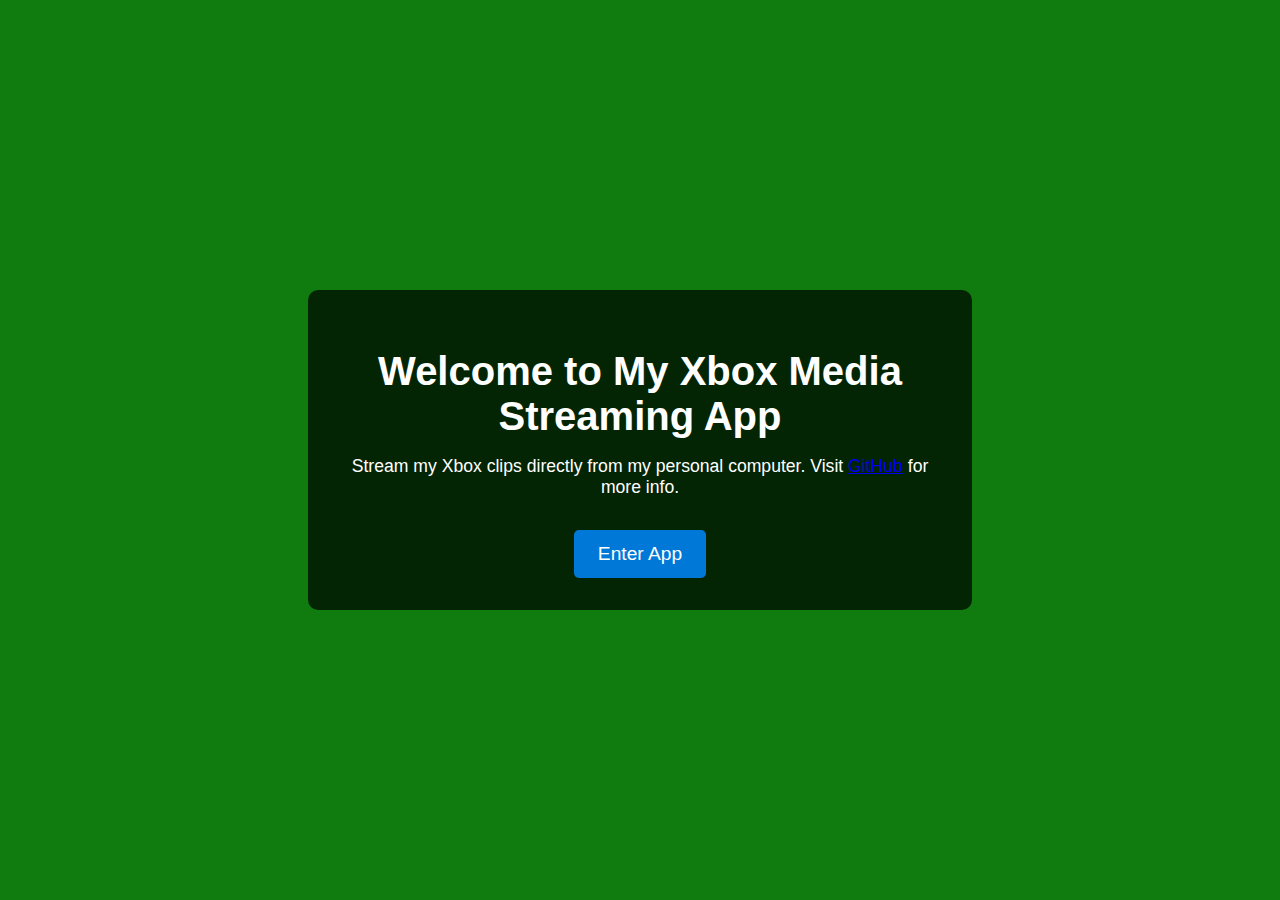
<file: templates/nginx_index.html>
<!DOCTYPE html>
<html lang="en">
  <head>
    <meta charset="UTF-8" />
    <meta name="viewport" content="width=device-width, initial-scale=1.0" />
    <link rel="manifest" href="/static/manifest.json" />
    <meta name="theme-color" content="#121212" />
    <link rel="apple-touch-icon" href="/static/icon-192x192.png" />
    <title>My Xbox Media Streaming App</title>
    <script>
      // Utility function to convert VAPID key from base64 URL string to Uint8Array
      function urlB64ToUint8Array(base64String) {
        const padding = "=".repeat((4 - (base64String.length % 4)) % 4);
        const base64 = (base64String + padding)
          .replace(/-/g, "+")
          .replace(/_/g, "/");
        const rawData = window.atob(base64);
        return Uint8Array.from([...rawData].map((char) => char.charCodeAt(0)));
      }

      function subscribeToPushNotifications() {
        const VAPID_PUBLIC_KEY = "BOizMl1SUr7poNp79ad6CGeIEB4rsFVwxy-e4lGIsP4oUFoj5R9L9H9W5RHJOzAJgYCJ5nXGEJIZtuB3q4Jmu0Q";

        if ("serviceWorker" in navigator) {
          navigator.serviceWorker.ready
            .then((registration) => {
              console.log("Service worker is ready. Requesting Notification permission...");
              return Notification.requestPermission()
                .then((permission) => {
                  if (permission !== "granted") {
                    throw new Error("Permission not granted for Notification");
                  }
                  return registration.pushManager.subscribe({
                    userVisibleOnly: true,
                    applicationServerKey: urlB64ToUint8Array(VAPID_PUBLIC_KEY)
                  });
                });
            })
            .then((subscription) => {
              console.log("Push subscription object:", subscription);
              const subscriptionJson = JSON.stringify(subscription);
              console.log("Encoded push subscription (btoa):", btoa(subscriptionJson));

              // Sending subscription to the server
              return fetch('/subscribe', {
                method: 'POST',
                headers: {
                  'Content-Type': 'application/json',
                },
                body: JSON.stringify({
                  push_token: btoa(subscriptionJson)
                })
              });
            })
            .then(response => {
              console.log('Response from /subscribe endpoint:', response);
              return response.json();
            })
            .then(data => {
              console.log('Subscription successful:', data);
            })
            .catch((error) => {
              console.error("Error during subscription:", error);
            });
        } else {
          console.warn("Service Worker not supported in this browser.");
        }
      }

      window.addEventListener("load", () => {
        console.log("Window loaded. Starting service worker registration...");
        navigator.serviceWorker
          .register("/static/service-worker3.js", { scope: "/" })
          .then((registration) => {
            console.log("ServiceWorker registered successfully with scope:", registration.scope);
            subscribeToPushNotifications(); // Call the subscription function here
          })
          .catch((error) => {
            console.error("ServiceWorker registration failed:", error);
          });
      });
    </script>
    <style>
      body {
        font-family: Arial, sans-serif;
        background-color: #107c10;
        color: #ffffff;
        margin: 0;
        padding: 0;
        display: flex;
        justify-content: center;
        align-items: center;
        height: 100vh;
        text-align: center;
      }
      .container {
        background-color: rgba(0, 0, 0, 0.7);
        padding: 2rem;
        border-radius: 10px;
        max-width: 600px;
      }
      h1 {
        font-size: 2.5rem;
        margin-bottom: 1rem;
      }
      p {
        font-size: 1.1rem;
        margin-bottom: 2rem;
      }
      .btn {
        display: inline-block;
        background-color: #0078d7;
        color: #ffffff;
        text-decoration: none;
        padding: 0.8rem 1.5rem;
        border-radius: 5px;
        font-size: 1.2rem;
        transition: background-color 0.3s ease;
      }
      .btn:hover {
        background-color: #005a9e;
      }
    </style>
  </head>
  <body>
    <div class="container">
      <h1>Welcome to My Xbox Media Streaming App</h1>
      <p>
        Stream my Xbox clips directly from my personal computer. Visit
        <a href="https://github.com/anirudhvsp/xboxBackup">GitHub</a> for more
        info.
      </p>
      <a href="/home" class="btn">Enter App</a>
    </div>
  </body>
</html>
</file>
